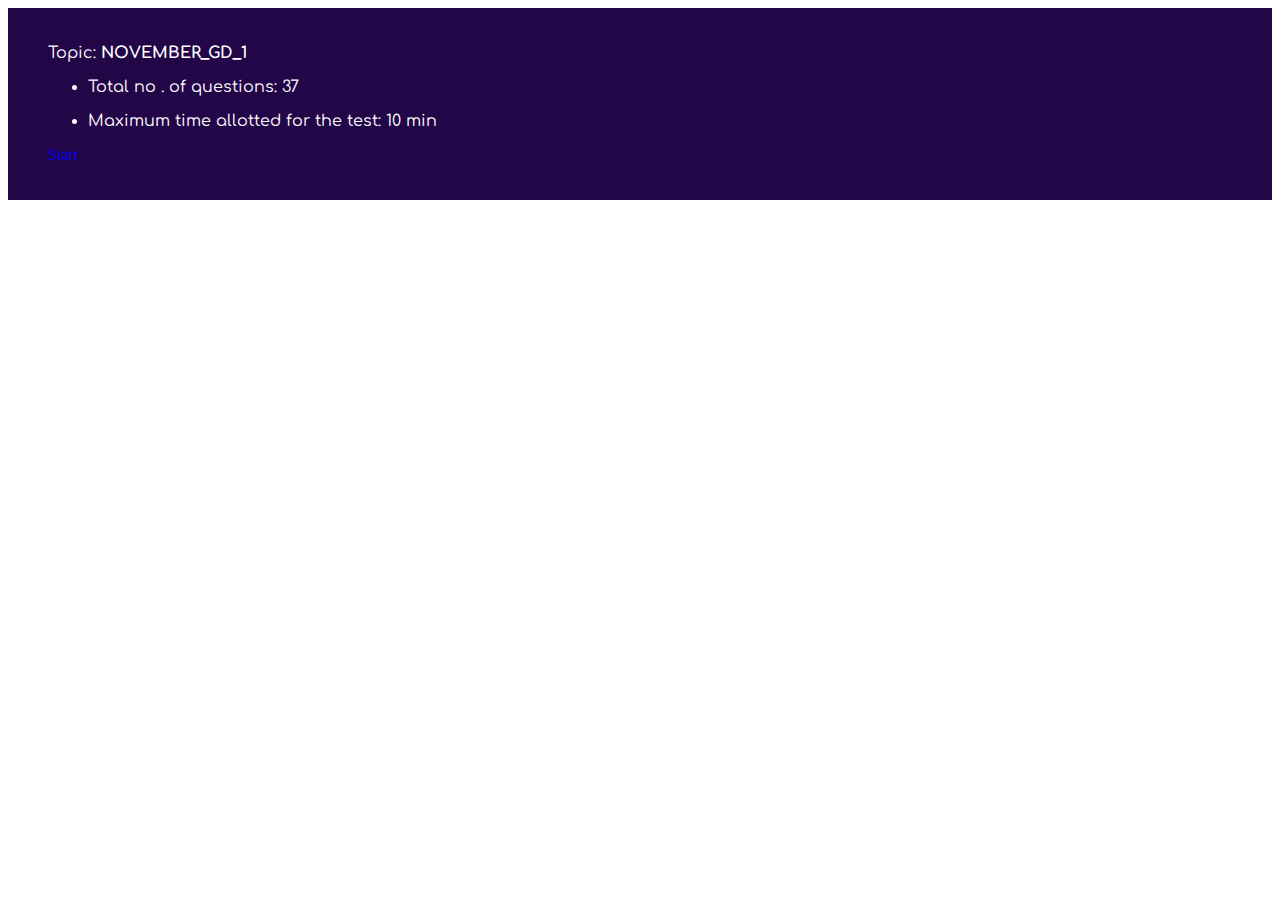
<file: NOVEMBER.html>
<!DOCTYPE html><html lang="en"><head><meta charset="UTF-8"><title>Test</title><link rel="stylesheet" type="text/css" href="https://gitcdn.link/repo/yoursamlan/reasoning/main/style1.css"><link rel="stylesheet" href="./style.css"><link href="https://fonts.googleapis.com/css?family=Comfortaa" rel="stylesheet"> </script></head><body><body id="fx-respond"><div id="container"><div id="content" class="fx-tiles"><div class="fx-grid fx-cf"><div class="fx-col"><div class="fx-block fx-purple fx-share fx-align-left fx-cf purple-bg" style="padding:20px "><div class="fx-copy" style="padding-left:20px; padding-bottom:0"><p class="intro-para"> Topic: <b>NOVEMBER_GD_1</b></p><ul><li><p class="intro-para"> Total no . of questions: 37</p></li><li><p class="intro-para"> Maximum time allotted for the test: 10 min</p></li></ul><p class="noprint"><a href="#game" id="start-button" class="fx-btn">Start</a></p></div></div></div><div class="fx-grid fx-cf"><div class="fx-col"><div class="fx-block game-container"><div id="game"><div class="game-grid"><p id="timer" class="timer"> 1:00:00</p><div class="game-left-col"><div class="gauge-container" style="background: #ffffff;"> <canvas id="gauge" class="gauge" width="240" height="240"></canvas><div class="score-number">0</div></div></div><div class="game-right-col"><div class="questions"><div class="question"><p><span class="number">1. </span><span class="questionText">When is National Unity Day celebrated?   </span></p><div class="answers"><label><input type="checkbox" class="answer" data-correct="false"><span class="text">a.  30th September  </span></label><label><input type="checkbox" class="answer" data-correct="true"><span class="text">b.  31st October  </span></label><label><input type="checkbox" class="answer" data-correct="false"><span class="text">c.  31st March  </span></label><label><input type="checkbox" class="answer" data-correct="false"><span class="text">d.  30th November  </span></label></div></div><div class="question"><p><span class="number">2. </span><span class="questionText">The 1st phase of Malabar Naval Exercise will be held on the coast of which city?   </span></p><div class="answers"><label><input type="checkbox" class="answer" data-correct="false"><span class="text">a.  Kochin  </span></label><label><input type="checkbox" class="answer" data-correct="false"><span class="text">b.  Chennai  </span></label><label><input type="checkbox" class="answer" data-correct="true"><span class="text">c.  Visakhapatnam  </span></label><label><input type="checkbox" class="answer" data-correct="false"><span class="text">d.  Puducherry  </span></label></div></div><div class="question"><p><span class="number">3. </span><span class="questionText">Recently Railway security personnel have initiated which initiative for the safety of the women passengers?   </span></p><div class="answers"><label><input type="checkbox" class="answer" data-correct="false"><span class="text">a.  Nisha   </span></label><label><input type="checkbox" class="answer" data-correct="false"><span class="text">b.  Meri Saathi  </span></label><label><input type="checkbox" class="answer" data-correct="true"><span class="text">c.  Meri Saheli  </span></label><label><input type="checkbox" class="answer" data-correct="false"><span class="text">d.  Disha  </span></label></div></div><div class="question"><p><span class="number">4. </span><span class="questionText">World's highest altitude cloud computing data centre is being built in _____?   </span></p><div class="answers"><label><input type="checkbox" class="answer" data-correct="false"><span class="text">a.  Beijing  </span></label><label><input type="checkbox" class="answer" data-correct="true"><span class="text">b.  Tibet  </span></label><label><input type="checkbox" class="answer" data-correct="false"><span class="text">c.  Tokyo  </span></label><label><input type="checkbox" class="answer" data-correct="false"><span class="text">d.  Mosco  </span></label></div></div><div class="question"><p><span class="number">5. </span><span class="questionText">Which state govt has recently announced the establishment of covid treatment clinics?   </span></p><div class="answers"><label><input type="checkbox" class="answer" data-correct="true"><span class="text">a.  Kerala  </span></label><label><input type="checkbox" class="answer" data-correct="false"><span class="text">b.  West Bengal  </span></label><label><input type="checkbox" class="answer" data-correct="false"><span class="text">c.  Rajasthan  </span></label><label><input type="checkbox" class="answer" data-correct="false"><span class="text">d.  Gujrat  </span></label></div></div><div class="question"><p><span class="number">6. </span><span class="questionText">Where will India's first "Tyre Park" be built?   </span></p><div class="answers"><label><input type="checkbox" class="answer" data-correct="false"><span class="text">a.  New Delhi  </span></label><label><input type="checkbox" class="answer" data-correct="false"><span class="text">b.  Mumbai  </span></label><label><input type="checkbox" class="answer" data-correct="true"><span class="text">c.  Kolkata  </span></label><label><input type="checkbox" class="answer" data-correct="false"><span class="text">d.  Chennai  </span></label></div></div><div class="question"><p><span class="number">7. </span><span class="questionText">Who has been posthumously awarded the Lifetime Achievement Award at IIFFB 2020?   </span></p><div class="answers"><label><input type="checkbox" class="answer" data-correct="false"><span class="text">a.  Soumitro Chatterjee  </span></label><label><input type="checkbox" class="answer" data-correct="true"><span class="text">b.  Om Puri  </span></label><label><input type="checkbox" class="answer" data-correct="false"><span class="text">c.  Amresh Puri  </span></label><label><input type="checkbox" class="answer" data-correct="false"><span class="text">d.  Monu Mukherjee  </span></label></div></div><div class="question"><p><span class="number">8. </span><span class="questionText">Which state has been given the status of the best governed state?   </span></p><div class="answers"><label><input type="checkbox" class="answer" data-correct="false"><span class="text">a.  Madhya Pradesh  </span></label><label><input type="checkbox" class="answer" data-correct="false"><span class="text">b.  West Bengal  </span></label><label><input type="checkbox" class="answer" data-correct="true"><span class="text">c.  Kerala  </span></label><label><input type="checkbox" class="answer" data-correct="false"><span class="text">d.  Telengana  </span></label></div></div><div class="question"><p><span class="number">9. </span><span class="questionText">Recently who released the world's first scientoon book "Bye Bye Corona"?   </span></p><div class="answers"><label><input type="checkbox" class="answer" data-correct="false"><span class="text">a.  Mamata Banerjee  </span></label><label><input type="checkbox" class="answer" data-correct="false"><span class="text">b.  Chandrababu Naidu  </span></label><label><input type="checkbox" class="answer" data-correct="true"><span class="text">c.  Anandiben Patel  </span></label><label><input type="checkbox" class="answer" data-correct="false"><span class="text">d.  Narendra Modi  </span></label></div></div><div class="question"><p><span class="number">10. </span><span class="questionText">Which IT company has recently collaborated with IOCL for digital services?   </span></p><div class="answers"><label><input type="checkbox" class="answer" data-correct="false"><span class="text">a.  Google  </span></label><label><input type="checkbox" class="answer" data-correct="false"><span class="text">b.  Infosys  </span></label><label><input type="checkbox" class="answer" data-correct="false"><span class="text">c.  Microsoft  </span></label><label><input type="checkbox" class="answer" data-correct="true"><span class="text">d.  IBM  </span></label></div></div><div class="question"><p><span class="number">11. </span><span class="questionText">Recently who became the 1st cricketer to score 1000 sixes in T-20 cricket?   </span></p><div class="answers"><label><input type="checkbox" class="answer" data-correct="true"><span class="text">a.  Chris Gayle  </span></label><label><input type="checkbox" class="answer" data-correct="false"><span class="text">b.  Virat Kohli  </span></label><label><input type="checkbox" class="answer" data-correct="false"><span class="text">c.  A B Deviliers  </span></label><label><input type="checkbox" class="answer" data-correct="false"><span class="text">d.  Rohit Sharma  </span></label></div></div><div class="question"><p><span class="number">12. </span><span class="questionText">Which organisation has launched the facility to file NIL GST statement through SMS?   </span></p><div class="answers"><label><input type="checkbox" class="answer" data-correct="false"><span class="text">a.  NITI Aayog  </span></label><label><input type="checkbox" class="answer" data-correct="false"><span class="text">b.  Income Tax Department  </span></label><label><input type="checkbox" class="answer" data-correct="true"><span class="text">c.  Goods and Service Tax Network  </span></label><label><input type="checkbox" class="answer" data-correct="false"><span class="text">d.  RBI  </span></label></div></div><div class="question"><p><span class="number">13. </span><span class="questionText">Recently Indian and Canadian researchers have found of which evidence in Indus Valley Civilisation?   </span></p><div class="answers"><label><input type="checkbox" class="answer" data-correct="false"><span class="text">a.  Architechture of buildings  </span></label><label><input type="checkbox" class="answer" data-correct="true"><span class="text">b.  Dairy production  </span></label><label><input type="checkbox" class="answer" data-correct="false"><span class="text">c.  Metal industry  </span></label><label><input type="checkbox" class="answer" data-correct="false"><span class="text">d.  Temples to worship mother nature</span></label></div></div><div class="question"><p><span class="number">14. </span><span class="questionText">The Union Education Minister inaugurated the DST-IIEST Solar PV Hub in which state?   </span></p><div class="answers"><label><input type="checkbox" class="answer" data-correct="true"><span class="text">a.  West Bengal  </span></label><label><input type="checkbox" class="answer" data-correct="false"><span class="text">b.  Sikkim  </span></label><label><input type="checkbox" class="answer" data-correct="false"><span class="text">c.  Maharastra  </span></label><label><input type="checkbox" class="answer" data-correct="false"><span class="text">d.  Gujrat  </span></label></div></div><div class="question"><p><span class="number">15. </span><span class="questionText">NISAR satellite, that was seen in news recently, is to be launched by India along with which country?   </span></p><div class="answers"><label><input type="checkbox" class="answer" data-correct="false"><span class="text">a.  Russia  </span></label><label><input type="checkbox" class="answer" data-correct="false"><span class="text">b.  China  </span></label><label><input type="checkbox" class="answer" data-correct="false"><span class="text">c.  Japan  </span></label><label><input type="checkbox" class="answer" data-correct="true"><span class="text">d.  USA  </span></label></div></div><div class="question"><p><span class="number">16. </span><span class="questionText">Who had inaugurated "Parampara Series 2020 National Festival of Music and Dance"?   </span></p><div class="answers"><label><input type="checkbox" class="answer" data-correct="false"><span class="text">a.  Narendra Modi  </span></label><label><input type="checkbox" class="answer" data-correct="false"><span class="text">b.  Ramnath Kovid  </span></label><label><input type="checkbox" class="answer" data-correct="true"><span class="text">c.  M. Venkaiya Naidu  </span></label><label><input type="checkbox" class="answer" data-correct="false"><span class="text">d.  Smriti Irani  </span></label></div></div><div class="question"><p><span class="number">17. </span><span class="questionText">The Ministry of Home Affairs has made amendments to set up Industrial Development Corporation in which state/UT?   </span></p><div class="answers"><label><input type="checkbox" class="answer" data-correct="false"><span class="text">a.  Ladakh  </span></label><label><input type="checkbox" class="answer" data-correct="true"><span class="text">b.  Jammu and Kashmir  </span></label><label><input type="checkbox" class="answer" data-correct="false"><span class="text">c.  Meghalaya  </span></label><label><input type="checkbox" class="answer" data-correct="false"><span class="text">d.  Arunachal Pradesh  </span></label></div></div><div class="question"><p><span class="number">18. </span><span class="questionText">Which organization releases the "Global Investment Trends Monitor" report?   </span></p><div class="answers"><label><input type="checkbox" class="answer" data-correct="false"><span class="text">a.  IMF  </span></label><label><input type="checkbox" class="answer" data-correct="false"><span class="text">b.  UNICEF  </span></label><label><input type="checkbox" class="answer" data-correct="false"><span class="text">c.  WTO  </span></label><label><input type="checkbox" class="answer" data-correct="true"><span class="text">d.  UNCTAD  </span></label></div></div><div class="question"><p><span class="number">19. </span><span class="questionText">Orange line Metro Train, that was seen in news recently, was inaugurated in which country?   </span></p><div class="answers"><label><input type="checkbox" class="answer" data-correct="false"><span class="text">a.  USA  </span></label><label><input type="checkbox" class="answer" data-correct="false"><span class="text">b.  China  </span></label><label><input type="checkbox" class="answer" data-correct="true"><span class="text">c.  Pakistan  </span></label><label><input type="checkbox" class="answer" data-correct="false"><span class="text">d.  India  </span></label></div></div><div class="question"><p><span class="number">20. </span><span class="questionText">Which day is celebrated as World Cities Day 2020?   </span></p><div class="answers"><label><input type="checkbox" class="answer" data-correct="false"><span class="text">a.  30th November  </span></label><label><input type="checkbox" class="answer" data-correct="true"><span class="text">b.  31st October  </span></label><label><input type="checkbox" class="answer" data-correct="false"><span class="text">c.  27th October  </span></label><label><input type="checkbox" class="answer" data-correct="false"><span class="text">d.  17th December  </span></label></div></div><div class="question"><p><span class="number">21. </span><span class="questionText">Kabartal wetland of which state recently designated as Ramsar site?   </span></p><div class="answers"><label><input type="checkbox" class="answer" data-correct="false"><span class="text">a.  Uttarakhand  </span></label><label><input type="checkbox" class="answer" data-correct="false"><span class="text">b.  Maharastra  </span></label><label><input type="checkbox" class="answer" data-correct="false"><span class="text">c.  Uttarpradesh  </span></label><label><input type="checkbox" class="answer" data-correct="true"><span class="text">d.  Bihar  </span></label></div></div><div class="question"><p><span class="number">22. </span><span class="questionText">Recently in which tiger reserve, women have been appointed as guides for the first time?   </span></p><div class="answers"><label><input type="checkbox" class="answer" data-correct="false"><span class="text">a.  Manas Tiger Reserve  </span></label><label><input type="checkbox" class="answer" data-correct="false"><span class="text">b.  Palamu Tiger Reserve  </span></label><label><input type="checkbox" class="answer" data-correct="false"><span class="text">c.  Sunderban Tiger Reserve  </span></label><label><input type="checkbox" class="answer" data-correct="true"><span class="text">d.  Jim Corbett National Park  </span></label></div></div><div class="question"><p><span class="number">23. </span><span class="questionText">Jim Corbett National Park is situated in ______?   </span></p><div class="answers"><label><input type="checkbox" class="answer" data-correct="false"><span class="text">a.  Gujrat  </span></label><label><input type="checkbox" class="answer" data-correct="false"><span class="text">b.  Madhya Pradesh  </span></label><label><input type="checkbox" class="answer" data-correct="false"><span class="text">c.  Chhatisgarh  </span></label><label><input type="checkbox" class="answer" data-correct="true"><span class="text">d.  Uttarakhand  </span></label></div></div><div class="question"><p><span class="number">24. </span><span class="questionText">Recently India has announced the purchase of 11000 cold weather clothing systems from the armed force of which country?   </span></p><div class="answers"><label><input type="checkbox" class="answer" data-correct="false"><span class="text">a.  Russia  </span></label><label><input type="checkbox" class="answer" data-correct="true"><span class="text">b.  USA  </span></label><label><input type="checkbox" class="answer" data-correct="false"><span class="text">c.  Afganisthan  </span></label><label><input type="checkbox" class="answer" data-correct="false"><span class="text">d.  Bangladesh  </span></label></div></div><div class="question"><p><span class="number">25. </span><span class="questionText">Recently passed away Sean Connery was a famous ______?   </span></p><div class="answers"><label><input type="checkbox" class="answer" data-correct="false"><span class="text">a.  Director  </span></label><label><input type="checkbox" class="answer" data-correct="true"><span class="text">b.  Actor  </span></label><label><input type="checkbox" class="answer" data-correct="false"><span class="text">c.  Singer  </span></label><label><input type="checkbox" class="answer" data-correct="false"><span class="text">d.  Swimmer  </span></label></div></div><div class="question"><p><span class="number">26. </span><span class="questionText">Which is the 1st state to include transgender in public service commission examinations?   </span></p><div class="answers"><label><input type="checkbox" class="answer" data-correct="false"><span class="text">a.  West Bengal  </span></label><label><input type="checkbox" class="answer" data-correct="false"><span class="text">b.  Kerala  </span></label><label><input type="checkbox" class="answer" data-correct="true"><span class="text">c.  Assam  </span></label><label><input type="checkbox" class="answer" data-correct="false"><span class="text">d.  Tamilnadu  </span></label></div></div><div class="question"><p><span class="number">27. </span><span class="questionText">Recently which state's CM has waived motor vehicles tax 100%?   </span></p><div class="answers"><label><input type="checkbox" class="answer" data-correct="false"><span class="text">a.  Telengana  </span></label><label><input type="checkbox" class="answer" data-correct="false"><span class="text">b.  Bihar  </span></label><label><input type="checkbox" class="answer" data-correct="true"><span class="text">c.  Punjab  </span></label><label><input type="checkbox" class="answer" data-correct="false"><span class="text">d.  Andhra Pradesh  </span></label></div></div><div class="question"><p><span class="number">28. </span><span class="questionText">Which country has been hit by the storm "Goni" recently?   </span></p><div class="answers"><label><input type="checkbox" class="answer" data-correct="false"><span class="text">a.  Iran  </span></label><label><input type="checkbox" class="answer" data-correct="true"><span class="text">b.  Philippines  </span></label><label><input type="checkbox" class="answer" data-correct="false"><span class="text">c.  Mexico  </span></label><label><input type="checkbox" class="answer" data-correct="false"><span class="text">d.  Mali  </span></label></div></div><div class="question"><p><span class="number">29. </span><span class="questionText">Recently India's largest Double Decker flyover is being built in which city?   </span></p><div class="answers"><label><input type="checkbox" class="answer" data-correct="false"><span class="text">a.  New Delhi  </span></label><label><input type="checkbox" class="answer" data-correct="false"><span class="text">b.  Kanpur  </span></label><label><input type="checkbox" class="answer" data-correct="true"><span class="text">c.  Chhapra  </span></label><label><input type="checkbox" class="answer" data-correct="false"><span class="text">d.  Patna  </span></label></div></div><div class="question"><p><span class="number">30. </span><span class="questionText">DRIP project, that was seen in news recently, is associated with which field?   </span></p><div class="answers"><label><input type="checkbox" class="answer" data-correct="false"><span class="text">a.  Land Reforms  </span></label><label><input type="checkbox" class="answer" data-correct="true"><span class="text">b.  Dam Rehabilitation  </span></label><label><input type="checkbox" class="answer" data-correct="false"><span class="text">c.  Dam Reconstruction  </span></label><label><input type="checkbox" class="answer" data-correct="false"><span class="text">d.  Diamond Rectification  </span></label></div></div><div class="question"><p><span class="number">31. </span><span class="questionText">The union cabinet has approved the signing of MoU between India and which country on cooperation in the field of Health and Medicine?   </span></p><div class="answers"><label><input type="checkbox" class="answer" data-correct="false"><span class="text">a.  USA  </span></label><label><input type="checkbox" class="answer" data-correct="true"><span class="text">b.  Cambodia  </span></label><label><input type="checkbox" class="answer" data-correct="false"><span class="text">c.  Afganisthan  </span></label><label><input type="checkbox" class="answer" data-correct="false"><span class="text">d.  Vietnam  </span></label></div></div><div class="question"><p><span class="number">32. </span><span class="questionText">When is World Vegan Day observed?   </span></p><div class="answers"><label><input type="checkbox" class="answer" data-correct="true"><span class="text">a.  1st November  </span></label><label><input type="checkbox" class="answer" data-correct="false"><span class="text">b.  1st December  </span></label><label><input type="checkbox" class="answer" data-correct="false"><span class="text">c.  31st August  </span></label><label><input type="checkbox" class="answer" data-correct="false"><span class="text">d.  17th November  </span></label></div></div><div class="question"><p><span class="number">33. </span><span class="questionText">Recently the Indian Air Force has successfully tested which missile from Sukhoi aircraft?    </span></p><div class="answers"><label><input type="checkbox" class="answer" data-correct="false"><span class="text">a.  Agni  </span></label><label><input type="checkbox" class="answer" data-correct="false"><span class="text">b.  Prithbi  </span></label><label><input type="checkbox" class="answer" data-correct="true"><span class="text">c.  Brahmos  </span></label><label><input type="checkbox" class="answer" data-correct="false"><span class="text">d.  Nirbhay  </span></label></div></div><div class="question"><p><span class="number">34. </span><span class="questionText">Recently who has successfully tested BrahMos missile from Sukhoi aircraft?    </span></p><div class="answers"><label><input type="checkbox" class="answer" data-correct="false"><span class="text">a.  Indian Army  </span></label><label><input type="checkbox" class="answer" data-correct="false"><span class="text">b.  Indian Navy  </span></label><label><input type="checkbox" class="answer" data-correct="false"><span class="text">c.  Ministry of External Affairs  </span></label><label><input type="checkbox" class="answer" data-correct="true"><span class="text">d.  Indian Air Force  </span></label></div></div><div class="question"><p><span class="number">35. </span><span class="questionText">Where has the world's biggest census drive started recently?   </span></p><div class="answers"><label><input type="checkbox" class="answer" data-correct="true"><span class="text">a.  China  </span></label><label><input type="checkbox" class="answer" data-correct="false"><span class="text">b.  India  </span></label><label><input type="checkbox" class="answer" data-correct="false"><span class="text">c.  USA  </span></label><label><input type="checkbox" class="answer" data-correct="false"><span class="text">d.  United Kingdom  </span></label></div></div><div class="question"><p><span class="number">36. </span><span class="questionText">Who became the title sponsor of BCCI Women's T20 Challenge 2020?   </span></p><div class="answers"><label><input type="checkbox" class="answer" data-correct="false"><span class="text">a.  Byju  </span></label><label><input type="checkbox" class="answer" data-correct="true"><span class="text">b.  Jio  </span></label><label><input type="checkbox" class="answer" data-correct="false"><span class="text">c.  Star Sports  </span></label><label><input type="checkbox" class="answer" data-correct="false"><span class="text">d.  Vivo  </span></label></div></div><div class="question"><p><span class="number">37. </span><span class="questionText">Recently SAI has tied up with which state for development of sports infrastructure?   </span></p><div class="answers"><label><input type="checkbox" class="answer" data-correct="false"><span class="text">a.  Punjab  </span></label><label><input type="checkbox" class="answer" data-correct="true"><span class="text">b.  Arunachal Pradesh  </span></label><label><input type="checkbox" class="answer" data-correct="false"><span class="text">c.  Nagaland  </span></label><label><input type="checkbox" class="answer" data-correct="false"><span class="text">d.  Haryana  </span></label></div></div></div><div id="game-end-times-up"><p id="time-out-text" class="game-end-text"></p><h6>Compiled and coded by Amlan Saha Kundu, 2020</h6><button class="noprint" id="btnn" onclick="display()">Print your Result</button></div><div id="game-end"><p id="game-end-text" class="game-end-text"></p><h6>Compiled and coded by Amlan Saha Kundu, 2020</h6><button class="noprint" id="btnn" onclick="display()">Print your Result</button></div></div></div><div id="progress-bar" class="progress-bar"><div class="indicator current"></div><div class="indicator"></div><div class="indicator"></div><div class="indicator"></div><div class="indicator"></div><div class="indicator"></div><div class="indicator"></div><div class="indicator"></div><div class="indicator"></div><div class="indicator"></div><div class="indicator"></div><div class="indicator"></div><div class="indicator"></div><div class="indicator"></div><div class="indicator"></div><div class="indicator"></div><div class="indicator"></div><div class="indicator"></div><div class="indicator"></div><div class="indicator"></div><div class="indicator"></div><div class="indicator"></div><div class="indicator"></div><div class="indicator"></div><div class="indicator"></div><div class="indicator"></div><div class="indicator"></div><div class="indicator"></div><div class="indicator"></div><div class="indicator"></div><div class="indicator"></div><div class="indicator"></div><div class="indicator"></div><div class="indicator"></div><div class="indicator"></div><div class="indicator"></div><div class="indicator"></div></div></div></div></div></div></div></div></div><link rel="stylesheet" type="text/css" href="https://www.fedex.com/css/t2/global-wrapper-min.css" id="globalCSS" /><link rel="stylesheet" type="text/css" href="https://www.fedex.com/css/t2/master-responsive-min.css" /> <script type="text/javascript" src="https://images.fedex.com/templates/components/libraries/1.0/jQuery/1.7.2/jquery.min.js"></script> <script type="text/javascript" src="https://www.fedex.com/templates/components/javascript/v2/fx-master-responsive.js"></script> </body><script>var game={state:{startButton:$("#start-button"),gameContainer:$("#game"),scoreNumber:$(".score-number"),questionsView:$(".questions"),gameEndView:$("#game-end"),gameEndViewTimesUp:$("#game-end-times-up"),gameEndText:$("#game-end-text"),timeOutText:$("#time-out-text"),gauge:$("#gauge"),questions:$(".question"),answers:$(".answer"),timer:$("#timer"),indicators:$(".indicator"),numberOfQuestions:$(".question").length,questionsAnswered:0,correctAnswers:0},init:function(){game.registerEventHandlers();},registerEventHandlers:function(){game.state.answers.on("click touch",function(e){game.checkAnswer($(this));});game.state.startButton.on("click touch",function(e){e.preventDefault();game.start();});},start:function(){game.state.gameContainer.addClass("show");$("html, body").animate({scrollTop:game.state.gameContainer.offset().top-10},400,game.startTimer());game.state.startButton.unbind("click touch");},startTimer:function(){var zeroFill=function(units){return units<10?"0"+units+"":units;};var count=0;var interval=window.setInterval(function(){var centisecondsRemaining=60100-count;var hr=zeroFill(Math.floor(centisecondsRemaining/360000));var min=zeroFill(Math.floor(centisecondsRemaining/6000%60));var sec=zeroFill(Math.floor(centisecondsRemaining/100%60));var cs=zeroFill(centisecondsRemaining%100);game.state.timer.text(hr+":"+min+":"+sec);count++;if(centisecondsRemaining===0){clearInterval(interval);game.timesUp();} if(game.state.questionsAnswered===game.state.numberOfQuestions){clearInterval(interval);} if(game.state.questionsAnswered===game.state.numberOfQuestions){clearInterval(interval);}},10);},checkAnswer:function(answer){if(answer.data("correct")){game.state.correctAnswers++;game.drawGaugeValue();game.updateProgress(true);game.giveAnswerFeedback(answer);}else{game.updateProgress(false);game.giveAnswerFeedback(answer);} game.state.questionsAnswered++;window.setTimeout(function(){if(game.state.questionsAnswered===game.state.numberOfQuestions){game.endGame();}else{game.goToNextQuestion();}},1000);},drawGaugeValue:function(){var currentValue=100/(game.state.numberOfQuestions/(game.state.correctAnswers-1))/100;var nextValue=currentValue+100/game.state.numberOfQuestions/100;var draw=function(currentValue,nextValue){var bg=game.state.gauge[0];var ctx=(ctx=bg.getContext("2d"));var imd=null;var startRad=0.75;var totalRads=1.5;var sAngle=Math.PI*startRad;ctx.beginPath();ctx.strokeStyle="#512ca5";ctx.lineCap="round";ctx.closePath();ctx.fill();ctx.lineWidth=10.0;imd=ctx.getImageData(0,0,240,240);$({n:currentValue}).animate({n:nextValue},{duration:1000*nextValue,step:function(now,fx){game.state.scoreNumber.text(Math.ceil(now*100));ctx.putImageData(imd,0,0);ctx.beginPath();ctx.arc(120,120,100,sAngle,(totalRads*now+startRad)*Math.PI,false);ctx.stroke();}});};draw(currentValue,nextValue);},updateProgress:function(correct){$(game.state.indicators[game.state.questionsAnswered]).addClass(correct?"correct":"incorrect");$(game.state.indicators).removeClass("current");$(game.state.indicators[game.state.questionsAnswered+1]).addClass("current");},giveAnswerFeedback:function(answer){var answerGroup=answer.parent().parent().find(".answer");for(var i=0;i<answerGroup.length;i++){answerGroup[i].disabled=true;if($(answerGroup[i]).data("correct")){$(answerGroup[i]).parent().addClass("correct");}else{$(answerGroup[i]).parent().addClass("incorrect");}}},goToNextQuestion:function(){var lastQuestionIndex=game.state.questionsAnswered-1;var nextQuestionIndex=game.state.questionsAnswered;$(game.state.questions[lastQuestionIndex]).fadeOut(400,function(){$(game.state.questions[nextQuestionIndex]).fadeIn(200);});},timesUp:function(){var endText="Looks like you have run out of time.<br />No worries. Better luck next time.";game.state.questionsView.fadeOut(400,function(){game.state.timeOutText[0].innerHTML=endText;game.state.gameEndViewTimesUp.fadeIn(200);});},endGame:function(){var endText='You got<br><span class="score">'+ game.state.correctAnswers+" out of "+ game.state.numberOfQuestions+"</span><br> correct";game.state.questionsView.fadeOut(400,function(){game.state.gameEndText[0].innerHTML=endText;game.state.gameEndView.fadeIn(200);});}};game.init();var drawGaugeBackground=function(){var bg=$("#gauge")[0];var ctx=bg.getContext("2d");var imd=null;var sAngle=Math.PI*0.75;var eAngle=Math.PI*0.25;ctx.beginPath();ctx.strokeStyle="#f4f4f4";ctx.lineCap="round";ctx.closePath();ctx.fill();ctx.lineWidth=30.0;imd=ctx.getImageData(0,0,240,240);ctx.putImageData(imd,0,0);ctx.beginPath();ctx.arc(120,120,100,sAngle,eAngle,false);ctx.stroke();};drawGaugeBackground();function display(){window.print();}</script></body></html>
</file>
<file: style.css>
form {
    color:#fff;
  } 

  .purple-bg {
    background-color: #220648!important;
  }

  .fx-inputwrap a { 
    color:#fff;
  }

  input {
    height:25px;
  }
  .fx-block.fx-share > .bill-icon {
    vertical-align: top;
    padding-top: 15px;
  }

  .bill-icon img {
    width: 70px;
    height: auto;
    padding-left: 20px;
  }

  .fx-copy {
    color:#fff;
  } 


h2 {
    color:#fff!important;
    font-family: cursive;
  }
  .game-container {
      position: fixed;
      top: 1%;
      width: auto;
      max-width: 970px;     
      
  }
  .game-grid::after {
    content: "";
    display: table;
    clear: both;
  }
  @media screen and (min-width: 860px) {
    .game-left-col {
      width: 33%;
      float: left;
      margin-right: 3%;
    }
    .game-right-col {
      width: 60%;
      padding-left: 4%;
      float: left;
    }
  }
  #start-button {
    margin: 0 0 0 0;
  }
  #game {
    font-size: 0;
    height: 0;
    text-align: center;
    max-height: 0;
    padding: 0;
    box-shadow: none;
    transition: max-height 200ms ease-in-out;
    overflow: hidden;
  }

  #game.show {
    font-size: 16px;
    padding: 2rem;
    height: auto;
    max-height: 900px;
  }

  .gauge-container {
    display: inline-block;
    /*border-bottom: 1px solid #47338f;*/
    border-bottom: 1px solid #f00;
    position: relative;
  }

  @media screen and (min-width: 860px) {
    .gauge-container {
      border-bottom: none;
    }
  }
  .score-number {
    width: 5rem;
    text-align: center;
    position: absolute;
    bottom: 1rem;
    left: 50%;
    margin-left: -2.5rem;
    font-size: 46px;
    font-weight: bold;
    color: #47338f;
  }
  .question {
    text-align: left;
    display: none;
  }
  .question:first-child {
    display: block;
  }
  .question p {
    font-size: 23px;
    color: #47338f;
  }
  .question .number {
    font-weight: bold;
    color: #47338f;
  }
  .answers label {
    display: block;
    border-bottom: 4px solid transparent;
    margin: 0 0 .4rem;
  }
  .answers label.correct .text {
    border-bottom: 4px solid #1fca23;
  }
  .answers label.incorrect .text {
    border-bottom: 4px solid #fb0f1b;
  }
  input[type="checkbox"] {
    height: 14px;
    width: 25px;
  }
  .progress-bar {
    padding: 2rem 0 0;
    text-align: center;
  }
  .indicator {
    border-bottom: 6px solid #e5e5e5;
    display: inline-block;
    margin: 0 0.1rem;
    width: 76px;
    height: 50px;
  }
  .indicator.current {
    background: none;
    border-color: #f5ff00;
  }
  .indicator.correct {
    background: url('https://github.com/yoursamlan/reasoning/blob/main/images/icon-correct.png?raw=true') no-repeat center;
    border-color: #1fca23;
  }
  .indicator.incorrect {
    background: url('https://github.com/yoursamlan/reasoning/blob/main/images/icon-incorrect.png?raw=true') no-repeat center;
    border-color: #fb0f1b;
  }
  #game-end-times-up {
    display: none;
    position: relative;
  }
  #game-end {
    display: none;
    position: relative;
  }
  @media screen and (min-width: 860px) {
    #game-end {
      padding-top:1rem;
    }
    #game-end-times-up {
      padding-top: 2rem;
    }
  }
  #game-end p {
    color: #47338f;
  }
  .game-end-text {
    color: #47338f;
    font-size: 24px;
  }
  .game-end-text .score{
    font-size: 30px;
    font-weight: bold;
  }
  #game-end .fx-btn{
    margin: 0;
  }

  #game-end .learnmore:link, #game-end .learnmore:visited {
    color: #47338f;
    text-decoration: underline;
  }
  #game-end .learnmore:hover, #game-end .learnmore:active {
    color: #47338f;
    text-decoration: none;
  }
  .fx-btn:link, .fx-btn:visited, .fx-btn:hover, .fx-btn:active {
    text-decoration: none;
  }
.intro-para {
    font-family: 'Comfortaa', cursive;
}

.intro-name {
    font-family: 'Comfortaa',cursive;
    font-language-override: normal;
    font-size: 30px;
}

.answers {
    padding-left: 5%;
    font-family: 'comfortaa';
    font-size: 20px;
    font-weight: 500;
    color: #47338f;
}

.questions {
    /*font-family: 'comfortaa';
    font-size: 16px;
    font-weight: 500;*/
    line-height: 1.5;
}

#timer {
    font-size:24px;
    font-family: 'Comfortaa',cursive;
    color: red;
}


#container {
    background: #eeeeee;
}


@media print {
  /* style sheet for print goes here */
  .noprint {
    visibility: hidden;
  }
}

#btnn {
  background-color: #3275d1;
  border: 1px solid white;
  color: white;
  padding: 15px 32px;
  text-align: center;
  text-decoration: none;
  display: inline-block;
  font-size: 16px;
  margin: 4px 2px;
  cursor: pointer;
}
</file>
